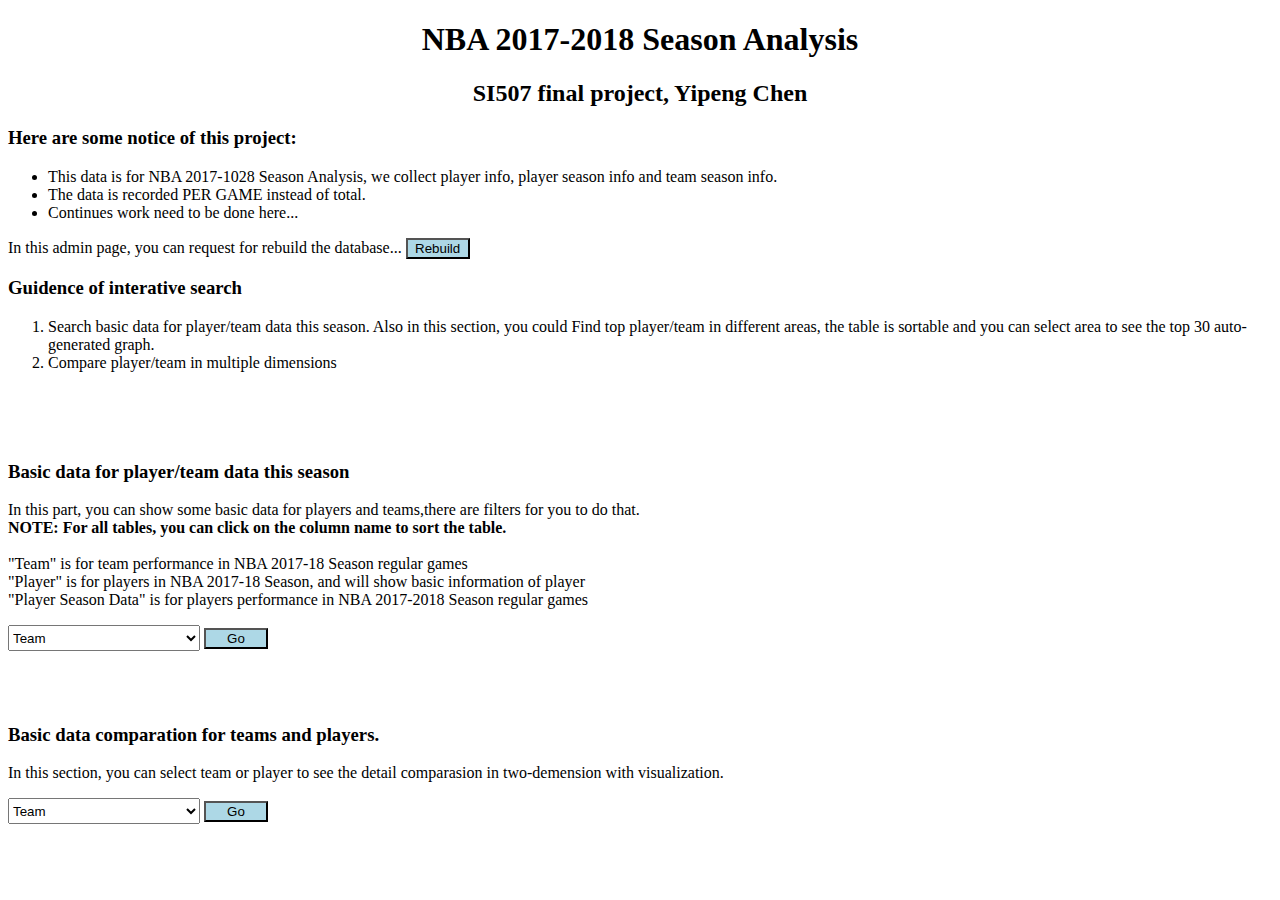
<file: templates/index.html>
<!DOCTYPE html>
<html>
<head>
    <title>
        NBA 2017-18 Analysis
    </title>
  <style>
    .interact_nav button{
      height: 25px;
    }
    </style>
  <script type="text/javascript">
    window.onload = function(){
      document.querySelector("#roll1").onclick = function(){
        document.querySelector("#id1").scrollIntoView(false);
      }
      document.querySelector("#roll2").onclick = function(){
        document.querySelector("#id2").scrollIntoView(true);
      }
    }
  </script>

</head>
<body>
  <h1 style="text-align : center"> NBA 2017-2018 Season Analysis </h1>

  <h2 style="text-align : center"> SI507 final project, Yipeng Chen </h2>



  <h3> Here are some notice of this project: </h3>
  <ul>
      <li>This data is for NBA 2017-1028 Season Analysis, we collect player info, player season info and team season info.</li>
      <li>The data is recorded PER GAME instead of total.</li>
      <li>Continues work need to be done here...</li>
  </ul>
  <form action="/rebuild_database" method="POST">
    In this admin page, you can request for rebuild the database...
    <input style="width:5vw; background-color:lightblue" type="submit" value="Rebuild"/>
    </form>

  <h3>Guidence of interative search</h3>
  <ol class="interact_nav">
      <li id="roll1">Search basic data for player/team data this season. Also in this section, you could Find top player/team in different areas, the table is sortable and you can select area to see the top 30 auto-generated graph.</li>
      <li id="roll2">Compare player/team in multiple dimensions</li>
  </ol>


  <br><br><br>  
  <!-- first part -->
  <div id="id1">
    <h3>Basic data for player/team data this season</h3>
    <p>In this part, you can show some basic data for players and teams,there are filters for you to do that. <br><b>NOTE: For all tables, you can click on the column name to sort the table.</b><br><br>
      "Team" is for team performance in NBA 2017-18 Season regular games<br>
      "Player" is for players in NBA 2017-18 Season, and will show basic information of player<br>
      "Player Season Data" is for players performance in NBA 2017-2018 Season regular games
    </p>
    <form action="/part1" method="POST">
      <select style="width: 15vw; height: 2vw" name="part1_select">
        Type of information
          <option value="team">Team</option>
          <option value="player">Player</option>
          <option value="player_team">Player Season</option>
      </select>
      <input style="width: 5vw; background-color:lightblue" type="submit" value="Go"/>
  </form>
  </div>
<br><br><br>

  <div id="id2">
    <h3>Basic data comparation for teams and players.</h3>
    <p>In this section, you can select team or player to see the detail comparasion in two-demension with visualization.</p>
    <form action="/part2" method="POST">
      <select style="width: 15vw; height: 2vw" name="part2_select">
        Type of information
          <option value="team">Team</option>
          <option value="player">Player</option>
      </select>
      <input style="width: 5vw; background-color:lightblue" type="submit" value="Go"/>
  </form>
  </div>
</file>
